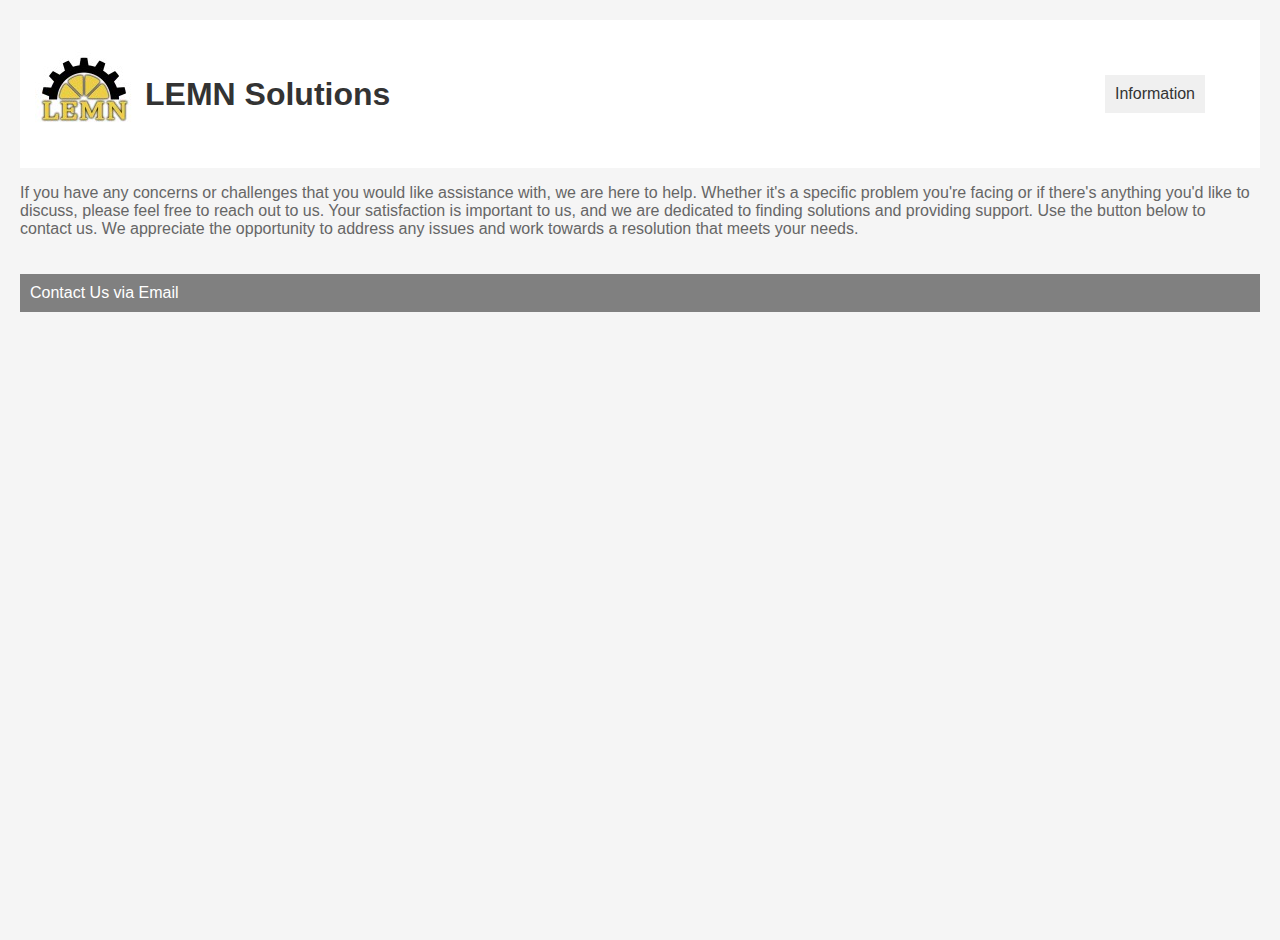
<file: contact.html>
<!DOCTYPE html>
<html lang="en">
    <link rel="stylesheet" href="styles.css">
    <header class="header-box">
        <div class="left-section">
            <a href="index.html">
                <img src="l_e_m_n_solutions_logo.jpg" alt="LEMN Solutions Logo" class="logo">
            </a>
            <h1>LEMN Solutions</h1>
        </div>
        <div class="right-section">
            <div class="dropdown">
                <button class="dropbtn">Information</button>
                <div class="dropdown-content">
                    <a href="index.html">Home</a>
                    <a href="info.html">About us</a>
                    <a href="Team.html">Meet our team</a>
                    <a href="projects.html">Projects</a>
                </div>
            </div>
        </div>
    </header>


<head>
    <meta charset="UTF-8">
    <meta name="viewport" content="width=device-width, initial-scale=1.0">
    <title>Contact Us</title>
    <style>
        body {
            font-family: Arial, sans-serif;
            margin: 20px;
        }

        h1 {
            color: #333;
        }

        p {
            color: #666;
        }

        .contact-button {
            background-color: gray;
            color: #fff;
            padding: 10px;
            text-decoration: none;
            display: inline-block;
            margin-top: 20px;
            border: none;
            cursor: pointer;
        }

        .contact-button:hover {
            background-color: gray;
        }
    </style>
</head>

<body>

   <p>
    If you have any concerns or challenges that you would like assistance with, we are here to help. Whether it's a specific problem you're facing or if there's anything you'd like to discuss, please feel free to reach out to us. Your satisfaction is important to us, and we are dedicated to finding solutions and providing support. Use the button below to contact us. We appreciate the opportunity to address any issues and work towards a resolution that meets your needs.
   </p>
    <a href="mailto:[l.e.m.n.solutions@gmail.com]" class="contact-button">Contact Us via Email</a>

</body>

</html>
</file>
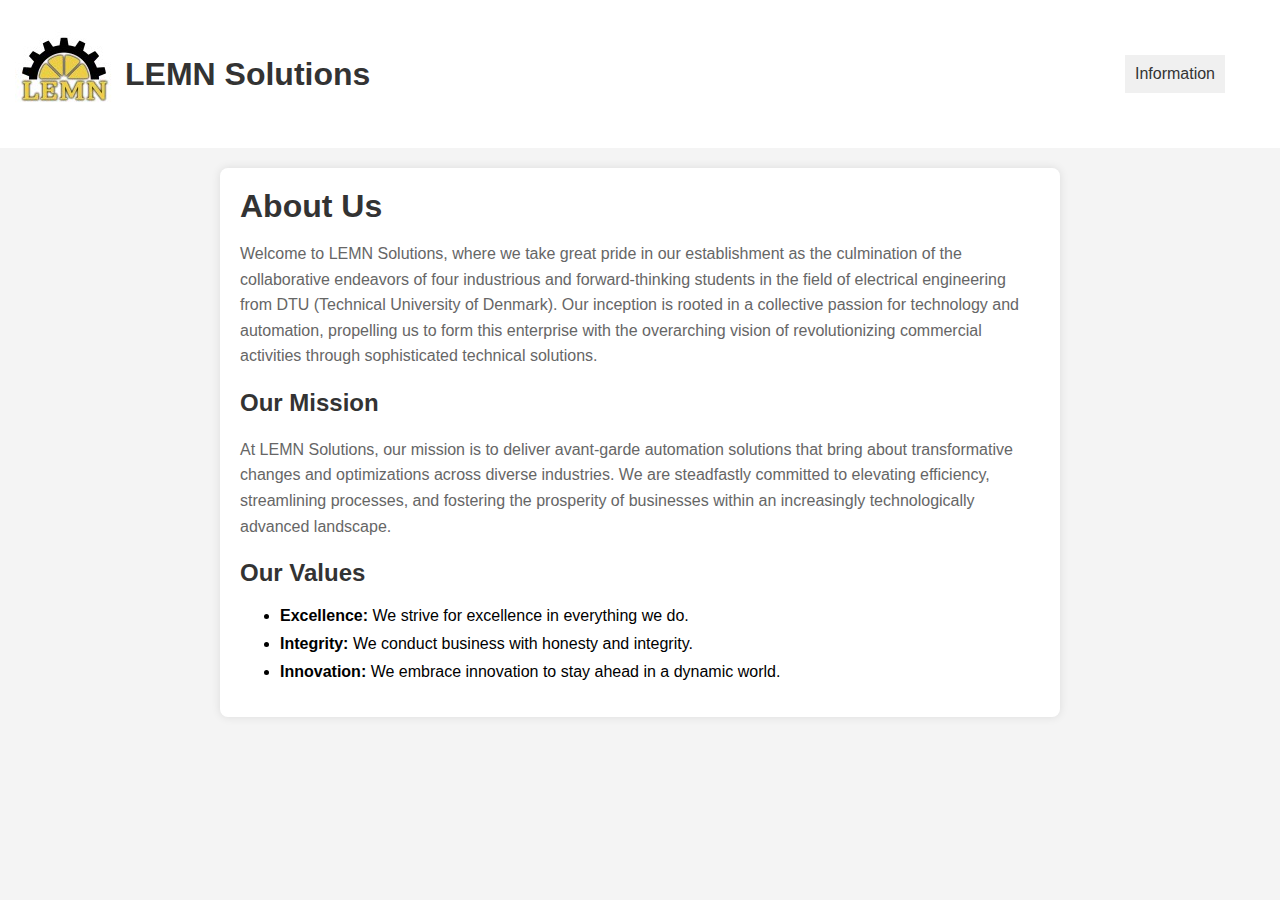
<file: info.html>
<!DOCTYPE html>
<html lang="en">
    <link rel="stylesheet" href="styles.css">
    <header class="header-box">
        <div class="left-section">
            <a href="index.html">
                <img src="l_e_m_n_solutions_logo.jpg" alt="LEMN Solutions Logo" class="logo">
            </a>
            <h1>LEMN Solutions</h1>
        </div>
        <div class="right-section">
            <div class="dropdown">
                <button class="dropbtn">Information</button>
                <div class="dropdown-content">
                    <a href="index.html">Home</a>
                    <a href="contact.html">Contact</a>
                    <a href="Team.html">Meet our team</a>
                    <a href="projects.html">Projects</a>
                </div>
            </div>
        </div>
    </header>
<head>
    <meta charset="UTF-8">
    <meta name="viewport" content="width=device-width, initial-scale=1.0">
    <title>About Us</title>
    <style>
        body {
            font-family: Arial, sans-serif;
            margin: 0;
            padding: 0;
            box-sizing: border-box;
            background-color: #f4f4f4;
        }

        .container {
            max-width: 800px;
            margin: 20px auto;
            padding: 20px;
            background-color: #fff;
            border-radius: 8px;
            box-shadow: 0 0 10px rgba(0, 0, 0, 0.1);
        }

        h1, h2 {
            color: #333;
        }

        p {
            color: #666;
            line-height: 1.6;
        }

        .mission-statement {
            margin-top: 20px;
        }

        .values-list {
            margin-top: 20px;
        }

        .values-list li {
            margin-bottom: 10px;
        }
    </style>
</head>
<body>

    <div class="container">
        <h1>About Us</h1>

        <p>
            Welcome to LEMN Solutions, where we take great pride in our establishment as the culmination of the collaborative endeavors of four industrious and forward-thinking students in the field of electrical engineering from DTU (Technical University of Denmark). Our inception is rooted in a collective passion for technology and automation, propelling us to form this enterprise with the overarching vision of revolutionizing commercial activities through sophisticated technical solutions.
            </p>

        <h2>Our Mission</h2>
        <p class="mission-statement">
            At LEMN Solutions, our mission is to deliver avant-garde automation solutions that bring about transformative changes and optimizations across diverse industries. We are steadfastly committed to elevating efficiency, streamlining processes, and fostering the prosperity of businesses within an increasingly technologically advanced landscape.
        </p>

        <h2>Our Values</h2>
        <ul class="values-list">
            <li><strong>Excellence:</strong> We strive for excellence in everything we do.</li>
            <li><strong>Integrity:</strong> We conduct business with honesty and integrity.</li>
            <li><strong>Innovation:</strong> We embrace innovation to stay ahead in a dynamic world.</li>
            <!-- Add more values as needed -->
        </ul>

        <!-- Add more sections about your team, history, or any other relevant information -->

    </div>

</body>
</html>
</file>
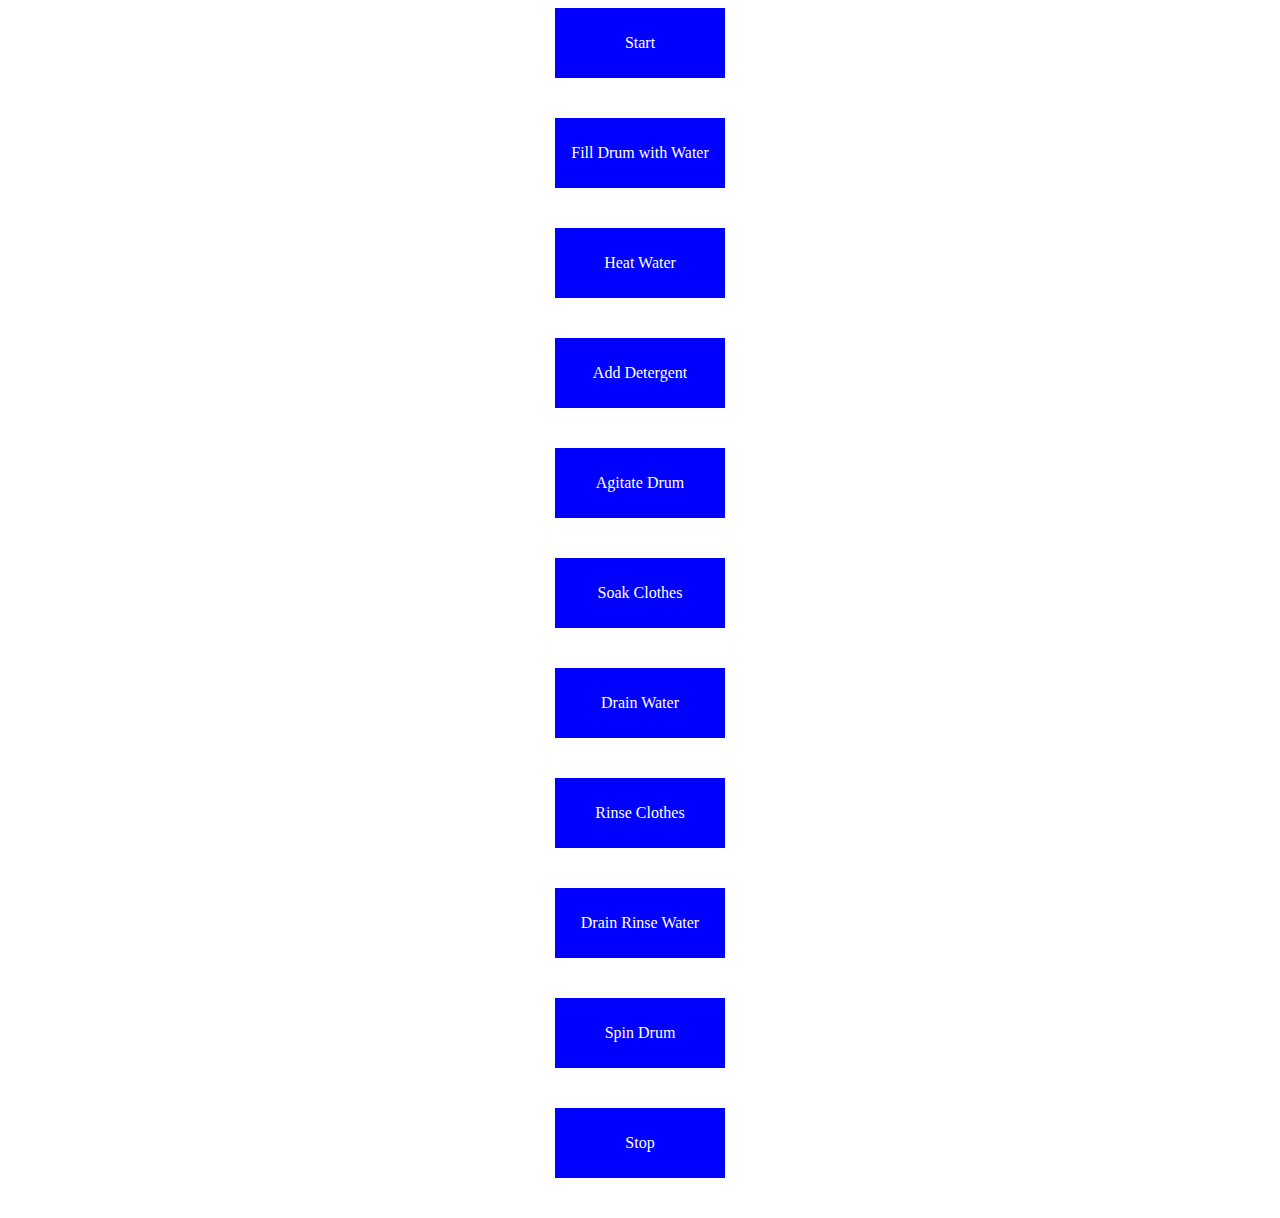
<file: Main.html>
<!DOCTYPE html>
<html>
<head>
    <title>Washing Machine Flow Diagram</title>
    <style>
        /* Style the boxes */
        .container {
            display: flex;
            flex-direction: column;
            align-items: center;
            text-align: center;
            margin-bottom: 20px;
        }

        .box {
            background-color: blue;
            color: white;
            padding: 10px;
            width: 150px;
            height: 50px;
            line-height: 50px;
            margin-bottom: 20px;
            position: relative;
        }

        /* Style the arrows */
        .arrow {
            width: 0;
            height: 0;
            border-left: 10px solid transparent;
            border-right: 10px solid transparent;
            margin: 5px 0;
            position: absolute;
        }

        /* Style the arrow for downward flow */
        .arrow.downward-flow {
            border-top: 10px solid blue;
            bottom: -10px;
            left: 50%;
            transform: translateX(-50%);
        }

        /* Style the container */
        .container .box:first-child .arrow {
            display: none; /* Hide the arrow for the first box */
        }
    </style>
</head>
<body>
    <!-- Start box -->
    <div class="container">
        <div class="box">Start</div>
        <div class="arrow downward-flow"></div>
    </div>
    <!-- Fill box -->
    <div class="container">
        <div class="box">Fill Drum with Water</div>
        <div class="arrow downward-flow"></div>
    </div>
    <!-- Heat box -->
    <div class="container">
        <div class="box">Heat Water</div>
        <div class="arrow downward-flow"></div>
    </div>
    <!-- Detergent box -->
    <div class="container">
        <div class="box">Add Detergent</div>
        <div class="arrow downward-flow"></div>
    </div>
    <!-- Agitate box -->
    <div class="container">
        <div class="box">Agitate Drum</div>
        <div class="arrow downward-flow"></div>
    </div>
    <!-- Soak box -->
    <div class="container">
        <div class="box">Soak Clothes</div>
        <div class="arrow downward-flow"></div>
    </div>
    <!-- Drain box -->
    <div class="container">
        <div class="box">Drain Water</div>
        <div class="arrow downward-flow"></div>
    </div>
    <!-- Rinse box -->
    <div class="container">
        <div class="box">Rinse Clothes</div>
        <div class="arrow downward-flow"></div>
    </div>
    <!-- Drain Rinse box -->
    <div class="container">
        <div class="box">Drain Rinse Water</div>
        <div class="arrow downward-flow"></div>
    </div>
    <!-- Spin box -->
    <div class="container">
        <div class="box">Spin Drum</div>
        <div class="arrow downward-flow"></div>
    </div>
    <!-- Stop box -->
    <div class="container">
        <div class="box">Stop</div>
    </div>
</body>
</html>
</file>
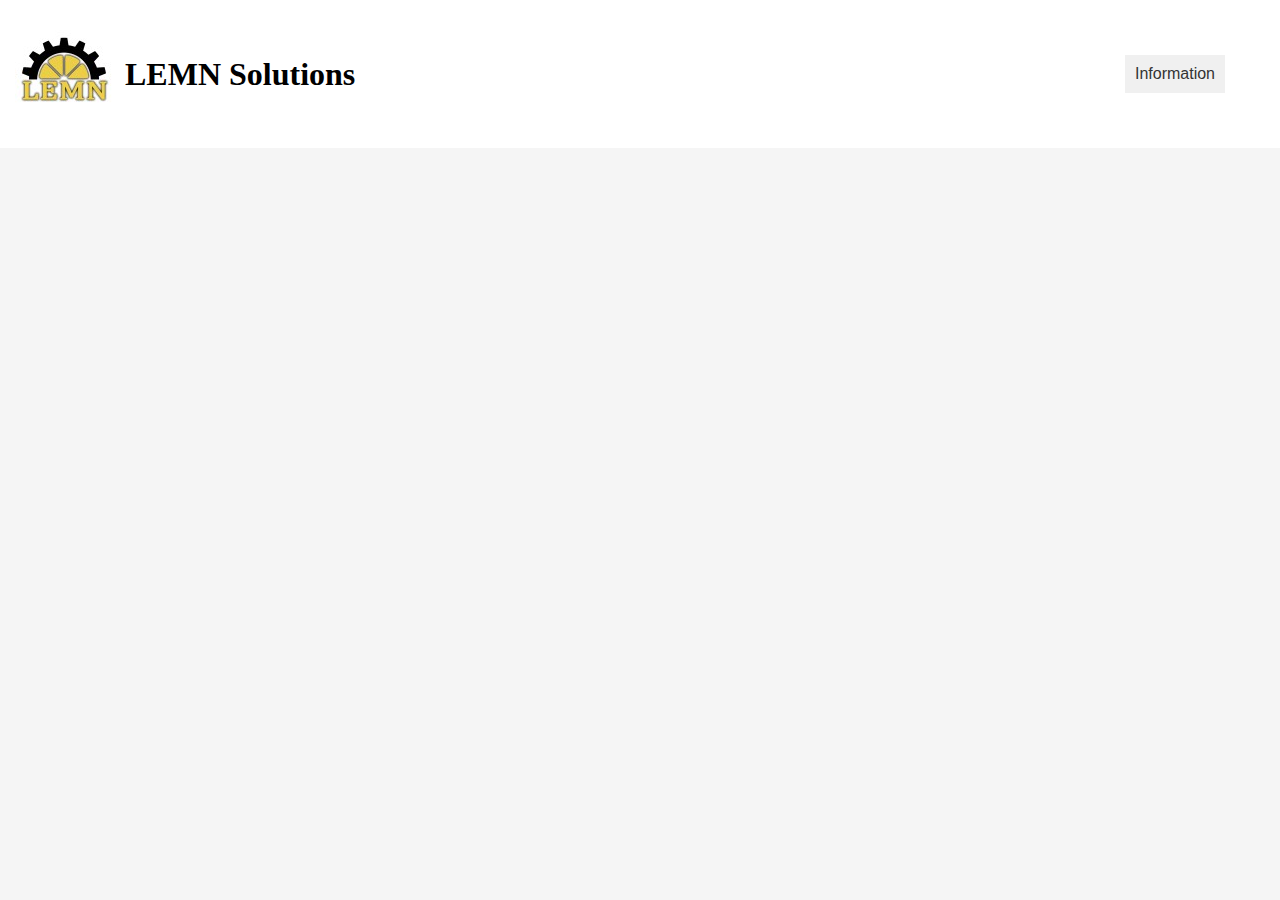
<file: Team.html>
<!DOCTYPE html>
<html lang="en">
    <link rel="stylesheet" href="styles.css">
    <header class="header-box">
        <div class="left-section">
            <a href="index.html">
                <img src="l_e_m_n_solutions_logo.jpg" alt="LEMN Solutions Logo" class="logo">
            </a>
            <h1>LEMN Solutions</h1>
        </div>
        <div class="right-section">
            <div class="dropdown">
                <button class="dropbtn">Information</button>
                <div class="dropdown-content">
                    <a href="index.html">Home</a>
                    <a href="contact.html">Contact</a>
                    <a href="info.html">About us</a>
                    <a href="projects.html">Projects</a>
                </div>
            </div>
        </div>
    </header>
</file>
<file: styles.css>
body {
    margin: 0;
    padding: 0;
    background-color: #f5f5f5; /* Light Gray */
    height: 100vh;
    display: flex;
    flex-direction: column;
}

.header-box {
    background-color: white; /* Light Gray */
    padding: 15px;
    display: flex;
    justify-content: space-between;
    align-items: center;
}

.left-section,
.right-section {
    display: flex;
    align-items: center;
}

.logo {
    margin-right: 10px; /* Adjust the margin as needed */
}

h1 {
    margin: 0px;
}

.dropdown {
    position: relative;
    display: inline-block;
}

.dropbtn {
    background-color: #f0f0f0; /* Light Gray */
    color: #333;
    padding: 10px;
    font-size: 16px;
    border: none;
    cursor: pointer;
    margin: 40px;
}

.dropdown-content {
    display: none;
    position: absolute;
    background-color: #f9f9f9;
    min-width: 160px;
    box-shadow: 0 8px 16px rgba(0,0,0,0.2);
    z-index: 1;
}

.dropdown-content a {
    color: #333;
    padding: 12px 16px;
    text-decoration: none;
    display: block;
}

.dropdown-content a:hover {
    background-color: #ddd;
}

.dropdown:hover .dropdown-content {
    display: block;
}

.body-section {
    padding: 20px;
}

.slider {
    width: 800px;
    height: 500px;
    border-radius: 10px;
    overflow: hidden;
    margin: auto; /* Center the slider */
}

.slides {
    width: 300%; /* Adjust the width based on the number of slides */
    height: 500px;
    display: flex;
    animation: slide 15s linear infinite; /* Adjust the duration based on your requirements */
}

.slide {
    display: none;
}

.slide:first-child {
    display: block;
}

.slides input {
    display: none;
}

.slide {
    width: 33.333%; /* Adjust the width based on the number of slides */
}

.slide img {
    width: 100%;
    height: 100%;
}

/* Additional styles for manual slide navigation */

.navigation-manual {
    position: absolute;
    width: 800px;
    margin-top: -40px;
    display: flex;
    justify-content: center;
}

.manual-btn {
    border: 2px solid blue;
    padding: 5px;
    border-radius: 10px;
    cursor: pointer;
    transition: 1s;
}

.manual-btn:not(:last-child) {
    margin-right: 40px;
}

.manual-btn:hover {
    background: blue;
}

#radio1:checked~.first {
    transform: translateX(0);
}

#radio2:checked~.first {
    transform: translateX(-33.333%); /* Adjust the percentage based on the number of slides */
}

#radio3:checked~.first {
    transform: translateX(-66.666%); /* Adjust the percentage based on the number of slides */
}

#radio1:checked~.first,
#radio2:checked~.first,
#radio3:checked~.first {
    animation: none; /* Stop the automatic sliding when a button is pressed */
}

@keyframes slide {
    0%, 100% {
        transform: translateX(0);
    }
    25% {
        transform: translateX(-100%);
    }
    50% {
        transform: translateX(-200%);
    }
    75% {
        transform: translateX(-300%);
    }
}

.footer-box {
    background-color: #333; /* Dark Gray for the footer background */
    color: white;
    padding: 10px;
    text-align: center;
    margin-top: auto; /* Push the footer to the bottom */
}
</file>
